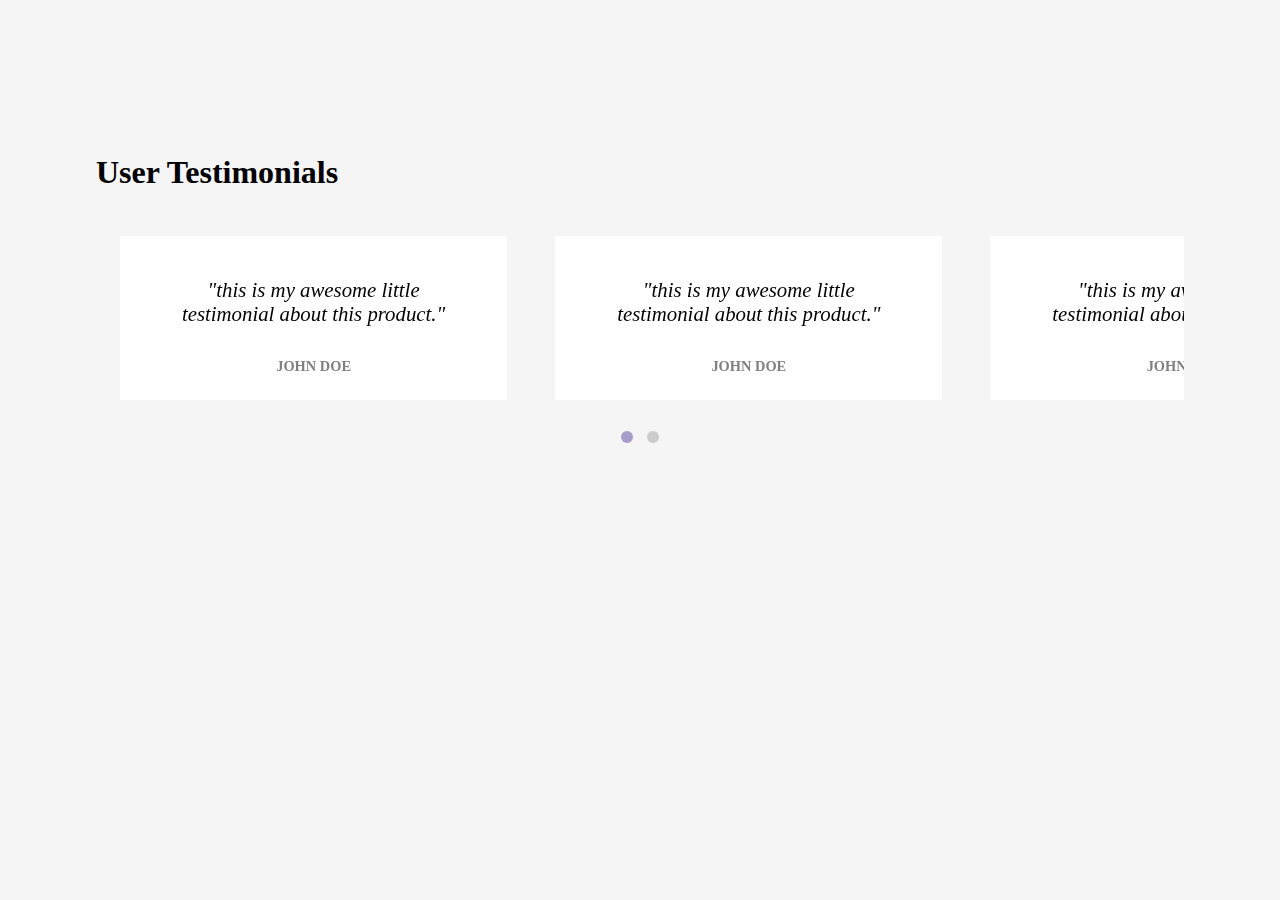
<file: css-js/index.html>
<!DOCTYPE html>
<html lang="en">
<head>
    <meta charset="UTF-8">
    <meta name="viewport" content="width=device-width, initial-scale=1.0">
    <meta http-equiv="X-UA-Compatible" content="ie-edge">
    <title>glide js</title>
    
    <link rel="stylesheet" href="glider.min.css">
    <link rel="stylesheet" href="https://use.fontawesome.com/releases/v5.7.2/css/all.css" integrity="sha384-fnmOCqbTlWIlj8LyTjo7mOUStjsKC4pOpQbqyi7RrhN7udi9RwhKkMHpvLbHG9Sr" crossorigin="anonymous">
    <link rel="stylesheet" href="style.css">
</head>
<body>
    
    <div class="glider-contain multiple">
        <h1>User Testimonials</h1>
        
        <button class="glider-prev">
            <i class="fa fa-chevron-left"></i>
        </button>
        
        <div class="glider">
            
            <figure>
                <blockquote>"this is my awesome little testimonial about this product."</blockquote>
                <figcaption>John Doe</figcaption>
            </figure>
            
            <figure>
                <blockquote>"this is my awesome little testimonial about this product."</blockquote>
                <figcaption>John Doe</figcaption>
            </figure>
            
            <figure>
                <blockquote>"this is my awesome little testimonial about this product."</blockquote>
                <figcaption>John Doe</figcaption>
            </figure>
            
            <figure>
                <blockquote>"this is my awesome little testimonial about this product."</blockquote>
                <figcaption>John Doe</figcaption>
            </figure>
            
            <figure>
                <blockquote>"this is my awesome little testimonial about this product."</blockquote>
                <figcaption>John Doe</figcaption>
            </figure>
        </div>
        
        <button class="glider-next">
            <i class="fa fa-chevron-right"></i>
        </button>
        
        
        <div id="dots" class="glider-dots"></div>
    </div>
    
    <script src="glider.min.js"></script>
    
    <script>
    
        new Glider(document.querySelector('.glider'), {
            slidesToShow: 2.5,
            
            draggable: true,
            dots: '#dots',
            arrows: {
                prev: '.glider-prev',
                next: '.glider-next'
            }
        });
    
    </script>
</body>
</html>
</file>
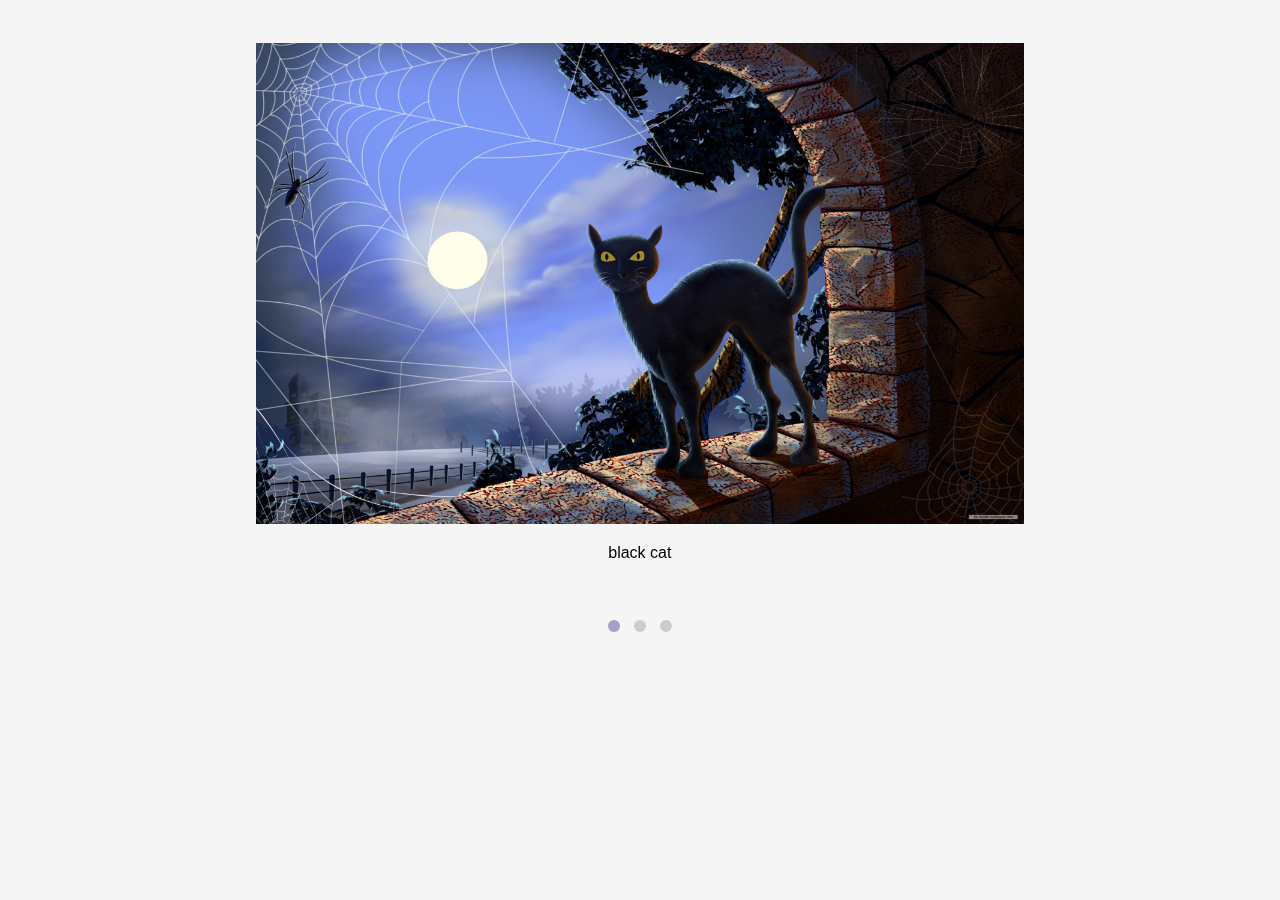
<file: gliderjs/index.html>
<!DOCTYPE html>
<html lang="en">
<head>
    <meta charset="UTF-8">
    <meta name="viewport" content="width=device-width, initial-scale=1.0">
    <meta http-equiv="X-UA-Compatible" content="ie-edge">
    <title>swipeshow</title>
    
    <link rel="stylesheet" href="glider.min.css">
    <link rel="stylesheet" href="https://use.fontawesome.com/releases/v5.7.2/css/all.css" integrity="sha384-fnmOCqbTlWIlj8LyTjo7mOUStjsKC4pOpQbqyi7RrhN7udi9RwhKkMHpvLbHG9Sr" crossorigin="anonymous">
    <link rel="stylesheet" href="style.css">
    
</head>
<body>
   <div class="glider-contain multiple">
        
        <button class="glider-prev">
            <i class="fa fa-chevron-left"></i>
        </button>
        
        <div class="glider">
            <figure>
                <img src="../img-example/img-01.jpg" alt="">
                <p>black cat</p>
            </figure>
            
            <figure>
                <img src="../img-example/img-02.jpg" alt="">
                <p>red cat</p>
            </figure>
            
            <figure>
                <img src="../img-example/img-03.jpg" alt="">
                <p>black sabbat</p>
            </figure>
        </div>
        
        <button class="glider-next">
            <i class="fa fa-chevron-right"></i>
        </button>
        
        <div id="dots" class="glider-dots"></div>
    </div>
   
    
    
    <script src="glider.min.js"></script>
    
    <script>
    
        new Glider(document.querySelector('.glider'), {
            slidesToShow: 1,
            
            draggable: true,
            dots: '#dots',
            arrows: {
                prev: '.glider-prev',
                next: '.glider-next'
            }
        });
        
    </script>
</body>
</html>
</file>
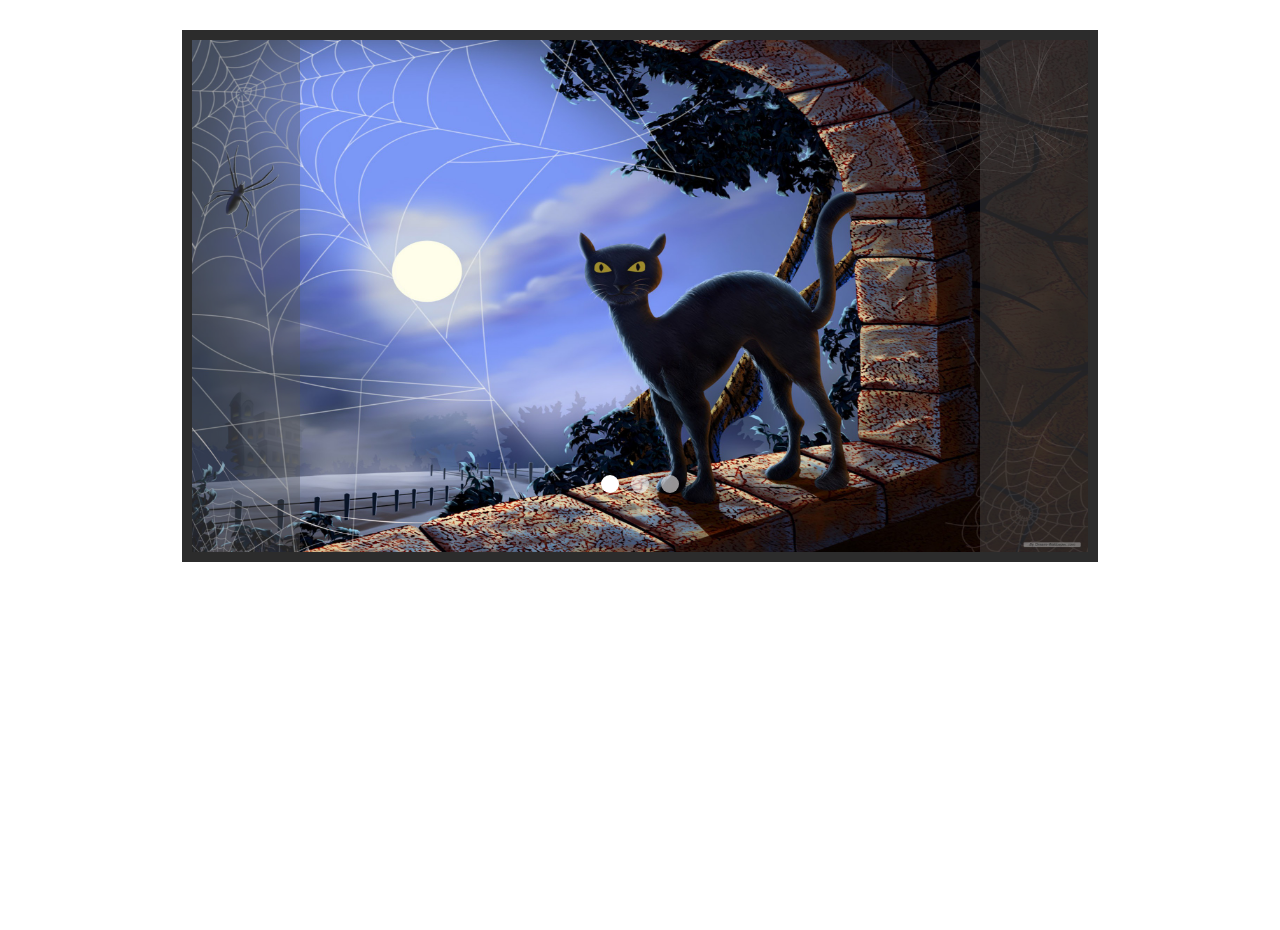
<file: purecss/index.html>
<!DOCTYPE html>
<html lang="en">
<head>
    <meta charset="UTF-8">
    <meta name="viewport" content="width=device-width, initial-scale=1">
    <title>slider</title>
    <link rel="stylesheet" href="style.css">
</head>
<body>
   
    <div class="container">
       
        <input type="radio" name="images" id="i1" checked>
        <input type="radio" name="images" id="i2">
        <input type="radio" name="images" id="i3">
       
        <div class="slide-img" id="one">
            <img src="../img-example/img-01.jpg">
            
            <label for="i3" class="prev"></label>
            <label for="i2" class="next"></label>
        </div>
        
        <div class="slide-img" id="two">
            <img src="../img-example/img-02.jpg">
            
            <label for="i1" class="prev"></label>
            <label for="i3" class="next"></label>
        </div>
        
        <div class="slide-img" id="three">
            <img src="../img-example/img-03.jpg">
            
            <label for="i2" class="prev"></label>
            <label for="i1" class="next"></label>
        </div>
        
        <div class="nav">
            <label for="i1" class="dots" id="dot1"></label>
            <label for="i2" class="dots" id="dot2"></label>
            <label for="i3" class="dots" id="dot3"></label>
        </div>
    </div>
</body>
</html>
</file>
<file: css-js/style.css>
body{
 background: #f5f5f5;
    margin: 0;
}

figure{
    background: #fff;
    margin: 1.5em;
    padding: .7em;
}

figure blockquote {
    padding: .5em;
    font-size: 1.3em;
    font-style: italic;
    text-align: center;
}

figure figcaption{
    text-align: center;
    margin-bottom: 1em;
    font-size: .9em;
    text-transform: uppercase;
    font-weight: bold;
    color: gray;
}

.glider-contain{
    width: 85% !important;
    margin-top: 12%;
    margin-bottom: 5%;
}

.glider-next{
    right: -40px;
    top: 50%;
}

.glider-prev{
    left: -40px;
    top: 50%;
}
</file>
<file: purecss/style.css>
html, body{
    width: 100%;
    height: 100%;
    margin: 0;
}

.container{
    margin: 0 auto;
    margin-top: 30px;
    position: relative;
    width: 70%;
    height: 0;
    padding-bottom: 40%;
    background: #4c4c4c;
    border: solid 10px #2c2c2c;
}

.slide-img{
    position: absolute;
    width: 100%;
    height: 100%;
}

.slide-img img{
    width: 100%;
    height: 100%;
}

#i1, #i2, #i3{
    display: none;
}

.prev, .next{
    width: 12%;
    height: 100%;
    position: absolute;
    top: 0;
    background: rgba(88,88,88,.4);
    z-index: 99;
    cursor: pointer;
}

.prev{
    left: 0;
}

.next{
    right: 0;
}

.nav{
    width: 100%;
    height: 11px;
    bottom: 12%;
    position: absolute;
    text-align: center;
    z-index: 99;
}

.dots{
    top: -5px;
    width: 18px;
    height: 18px;
    margin: 0 4px;
    position: relative;
    border-radius: 50%;
    display: inline-block;
    background: rgba(247, 243, 243, 0.6);
}

.slide-img{
    z-index: -1;
}

#i1:checked ~ #one,
#i2:checked ~ #two,
#i3:checked ~ #three{
    z-index: 9;
}

#i1:checked ~ .nav #dot1,
#i2:checked ~ .nav #dot2,
#i3:checked ~ .nav #dot3{
    background: #fff;
}
</file>
<file: css-js/glider.min.css>
.glider,.glider-contain{margin:0 auto;position:relative}.glider,.glider-track{transform:translateZ(0)}.glider-dot,.glider-next,.glider-prev{border:0;padding:0;user-select:none;outline:0}.glider-contain{width:100%}.glider{overflow-y:hidden;-webkit-overflow-scrolling:touch;-ms-overflow-style:none}.glider-track{width:100%;margin:0;padding:0;display:flex;z-index:1}.glider.draggable{user-select:none;cursor:-webkit-grab;cursor:grab}.glider.draggable .glider-slide img{user-select:none;pointer-events:none}.glider.drag{cursor:-webkit-grabbing;cursor:grabbing}.glider-slide{user-select:none;justify-content:center;align-content:center;width:100%;min-width:150px}.glider-slide img{max-width:100%}.glider::-webkit-scrollbar{opacity:0;height:0}.glider-next,.glider-prev{position:absolute;background:0 0;z-index:2;font-size:40px;text-decoration:none;left:-23px;top:30%;cursor:pointer;color:#666;opacity:1;line-height:1;transition:opacity .5s cubic-bezier(.17,.67,.83,.67),color .5s cubic-bezier(.17,.67,.83,.67)}.glider-next:focus,.glider-next:hover,.glider-prev:focus,.glider-prev:hover{color:#ccc}.glider-next{right:-23px;left:auto}.glider-next.disabled,.glider-prev.disabled{opacity:.25;color:#666;cursor:default}.glider-hide{opacity:0}.glider-dots{user-select:none;display:flex;flex-wrap:wrap;justify-content:center;margin:0 auto;padding:0}.glider-dot{display:block;cursor:pointer;color:#ccc;border-radius:999px;background:#ccc;width:12px;height:12px;margin:7px}.glider-dot:focus,.glider-dot:hover{background:#ddd}.glider-dot.active{background:#a89cc8}@media(max-width:36em){.glider::-webkit-scrollbar{opacity:1;-webkit-appearance:none;width:7px;height:3px}.glider::-webkit-scrollbar-thumb{opacity:1;border-radius:99px;background-color:rgba(156,156,156,.25);-webkit-box-shadow:0 0 1px rgba(255,255,255,.25);box-shadow:0 0 1px rgba(255,255,255,.25)}}
</file>
<file: gliderjs/glider.min.css>
.glider,.glider-contain{margin:0 auto;position:relative}.glider,.glider-track{transform:translateZ(0)}.glider-dot,.glider-next,.glider-prev{border:0;padding:0;user-select:none;outline:0}.glider-contain{width:100%}.glider{overflow-y:hidden;-webkit-overflow-scrolling:touch;-ms-overflow-style:none}.glider-track{width:100%;margin:0;padding:0;display:flex;z-index:1}.glider.draggable{user-select:none;cursor:-webkit-grab;cursor:grab}.glider.draggable .glider-slide img{user-select:none;pointer-events:none}.glider.drag{cursor:-webkit-grabbing;cursor:grabbing}.glider-slide{user-select:none;justify-content:center;align-content:center;width:100%;min-width:150px}.glider-slide img{max-width:100%}.glider::-webkit-scrollbar{opacity:0;height:0}.glider-next,.glider-prev{position:absolute;background:0 0;z-index:2;font-size:40px;text-decoration:none;left:-23px;top:30%;cursor:pointer;color:#666;opacity:1;line-height:1;transition:opacity .5s cubic-bezier(.17,.67,.83,.67),color .5s cubic-bezier(.17,.67,.83,.67)}.glider-next:focus,.glider-next:hover,.glider-prev:focus,.glider-prev:hover{color:#ccc}.glider-next{right:-23px;left:auto}.glider-next.disabled,.glider-prev.disabled{opacity:.25;color:#666;cursor:default}.glider-hide{opacity:0}.glider-dots{user-select:none;display:flex;flex-wrap:wrap;justify-content:center;margin:0 auto;padding:0}.glider-dot{display:block;cursor:pointer;color:#ccc;border-radius:999px;background:#ccc;width:12px;height:12px;margin:7px}.glider-dot:focus,.glider-dot:hover{background:#ddd}.glider-dot.active{background:#a89cc8}@media(max-width:36em){.glider::-webkit-scrollbar{opacity:1;-webkit-appearance:none;width:7px;height:3px}.glider::-webkit-scrollbar-thumb{opacity:1;border-radius:99px;background-color:rgba(156,156,156,.25);-webkit-box-shadow:0 0 1px rgba(255,255,255,.25);box-shadow:0 0 1px rgba(255,255,255,.25)}}
</file>
<file: gliderjs/style.css>
body{
    background: #f5f5f5;
    font-family: sans-serif;
}

.glider-contain {
     width: 83% !important;
}

.glider{
    margin: 0 auto;
    height: 50vh;
}

.glider img{
    background-repeat: no-repeat;
    background-size: cover;
    width: 100%; 
    height: 70%;
}

figure{
    margin: 1.5em;
    padding: .7em;
    text-align: center;
}

.glider-next{
    right: -40px;
    top: 50%;
}

.glider-prev{
    left: -40px;
    top: 50%;
}

@media screen and (min-width: 620px){
    .glider{
        width: 80%;
        height: 70%;
    }
    
    .glider img{
    background-repeat: no-repeat;
    background-size: cover;
    width: 100%; 
    height: 90%;
}
}
</file>
